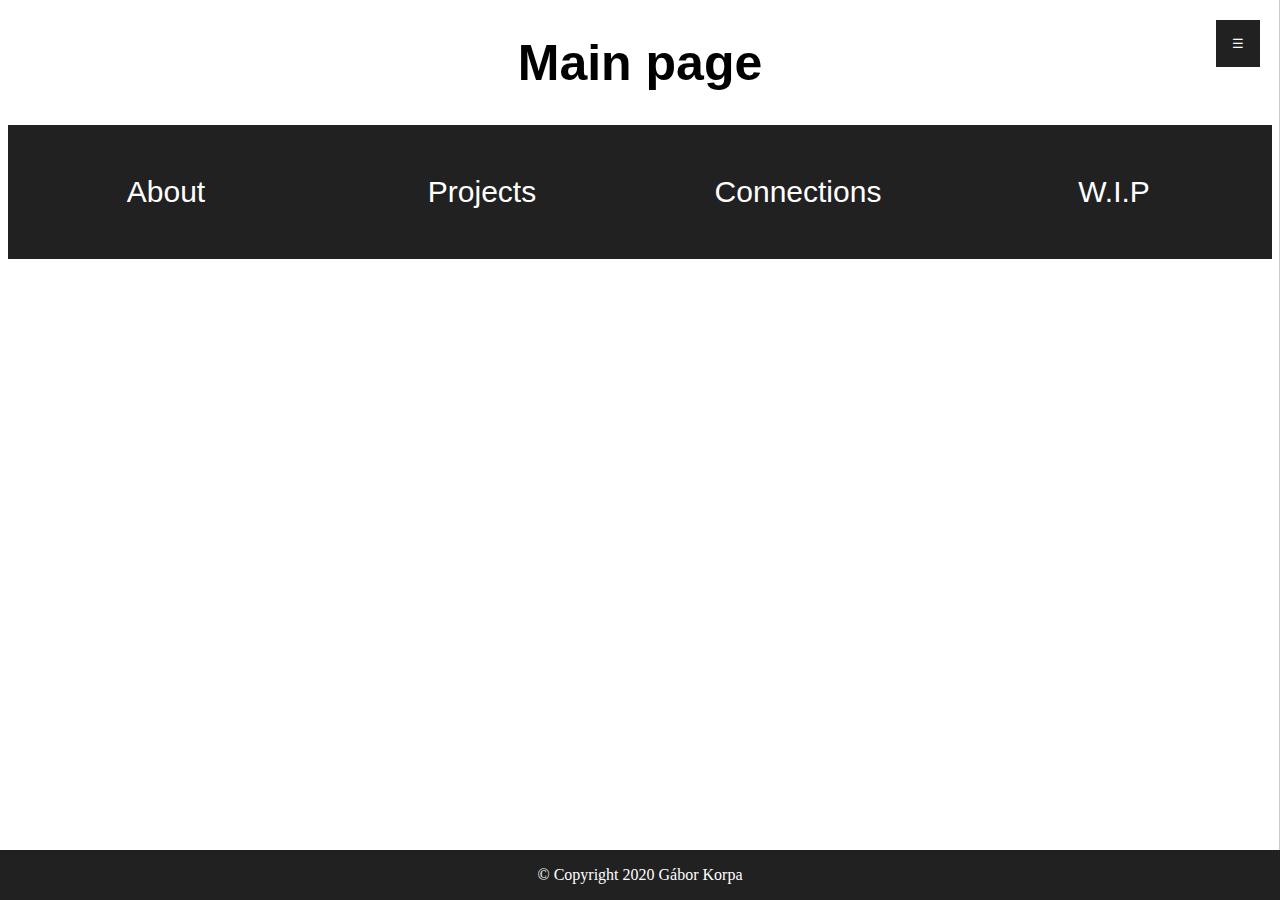
<file: index.html>
<!DOCTYPE html>
<html lang="en">

<head>
    <meta charset="UTF-8">
    <meta name="viewport" content="width=device-width, initial-scale=1.0">
    <script src="script.js"></script>
    <script src="https://code.jquery.com/jquery-2.2.3.min.js"></script>
    <link rel="stylesheet" href="style.css">
    <title>Site</title>
</head>

<body>

    <div class="text">
        <h1>
            Main page
        </h1>
    </div>

    <div class="main">

        <button onclick="window.location.href='sites/about.html'" class="bb" id="about"> About </button>
        <button onclick="window.location.href='sites/projects.html'" class="bb" id="prs"> Projects </button>
        <button onclick="window.location.href='sites/cons.html'" class="bb" id="eler">Connections</button>
        <button onclick="window.location.href='https://ed-zsi.github.io/shop/'" class="bb" id="wip"> W.I.P </button>

    </div>

    <!--navigation side bar-->
    <div class="navbar">
        <button id="btn">☰</button>
        <nav id="nav">
            <ul>
                <li><a href="https://twitter.com/Fry78909616">Twitter</a></li>
                <li><a href="https://www.youtube.com/channel/UCRcI7K8M0ZybbeRhJfxXCLw">YouTube</a></li>
                <li><a href="https://www.reddit.com/user/3edgy5me__">Reddit</a></li>
            </ul>
            <p>Dark Mode:</p>

            <div class="container" id="checkbox-container">
                <label class="switch" for="toggle">
                    <input class="switch-toggle" type="checkbox" id="checkbox">
                    <div></div>
                </label>
            </div>
        </nav>
    </div>

    <div class=" footer">
        <p>&copy; Copyright 2020 Gábor Korpa</p>
    </div>

</body>

</html>
</file>
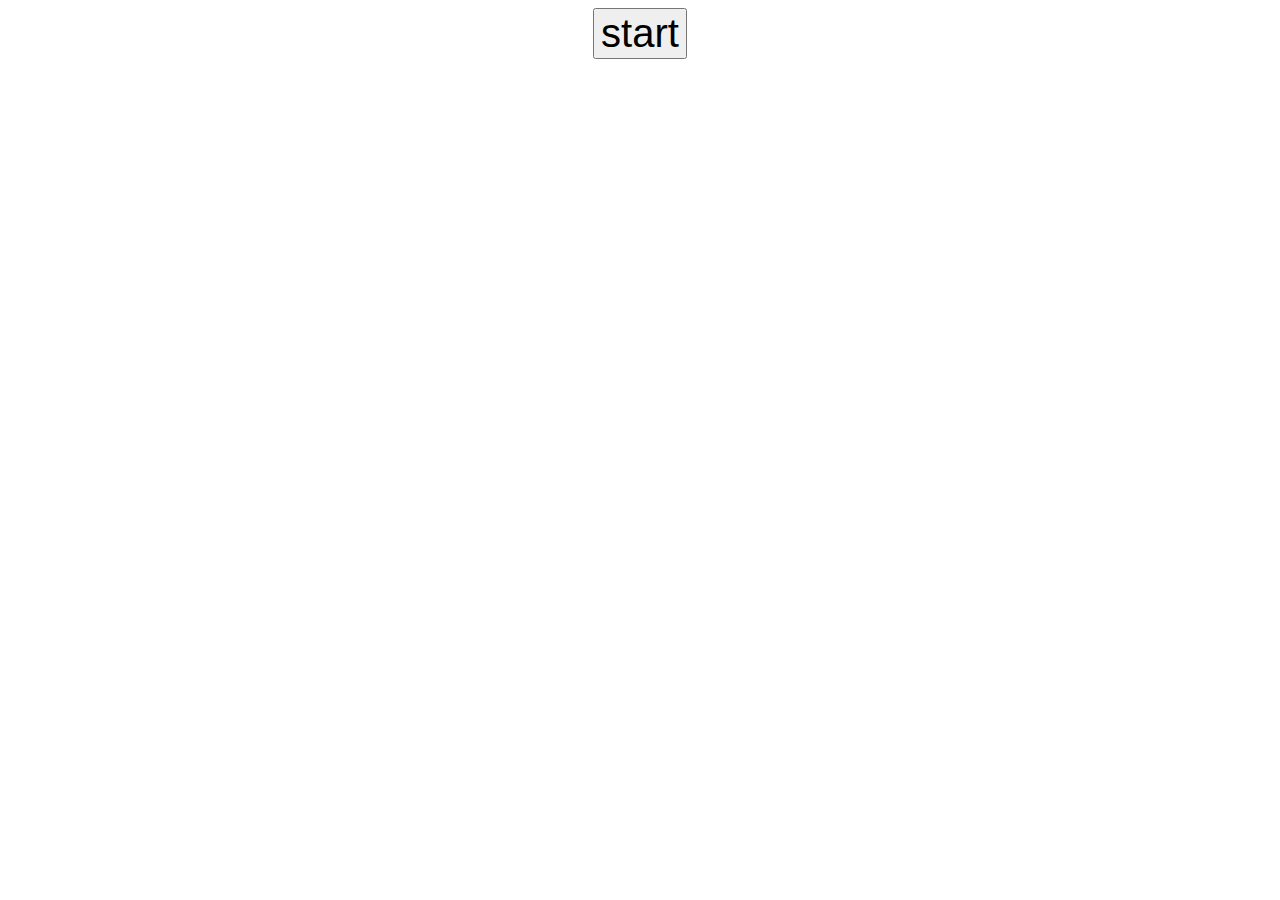
<file: sites/projects/Colorchange/index.html>
<!DOCTYPE html>
<html lang="en">

<head>
    <meta charset="UTF-8">
    <meta name="viewport" content="width=device-width, initial-scale=1.0">
    <link rel="stylesheet" href="style.css">
    <script src="script.js" defer></script>
    <title>Color Change</title>
</head>

<body>
    <div id="wrapper">
        <input type="button" id="btn" value="start"></input>
    </div>
</body>

</html>
</file>
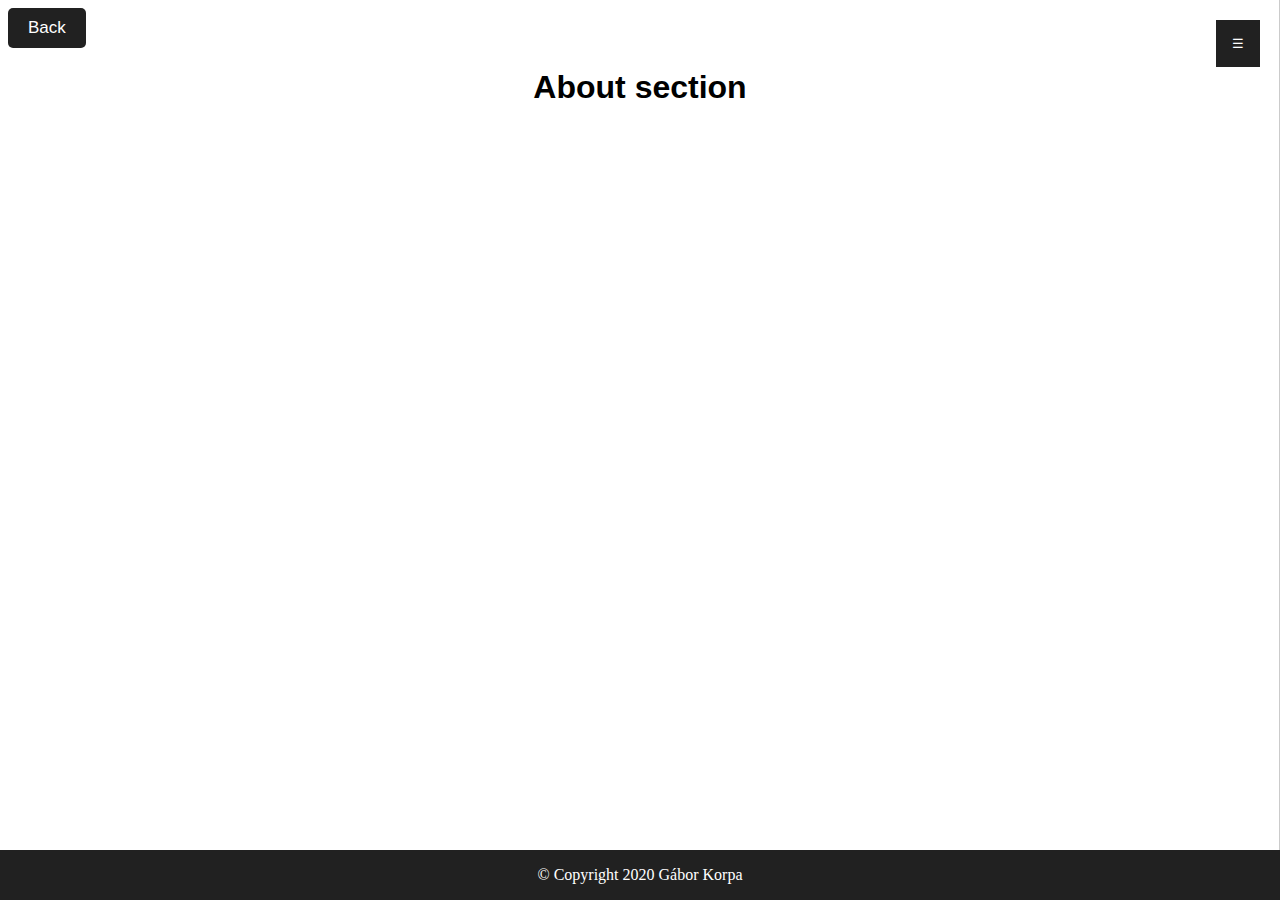
<file: sites/about.html>
<!DOCTYPE html>
<html lang="en">

<head>
    <meta charset="UTF-8">
    <meta name="viewport" content="width=device-width, initial-scale=1.0">
    <script src="script.js"></script>
    <link rel="stylesheet" href="style.css">
    <title>Site</title>
</head>

<body>

    <button id="back" onclick="window.location.href='../index.html'">Back</button>

    <div class="text">
        <h1>
            About section
        </h1>

        <p class="abouttext">
            Lorem ipsum dolor sit amet, consectetur adipiscing elit. Donec rutrum a erat nec sagittis. Integer aliquam a
            lorem nec viverra. Donec vitae rhoncus purus. Morbi in pulvinar lectus. Nam sapien sapien, dignissim ut
            finibus tristique, blandit eu mauris. Maecenas malesuada risus laoreet mauris euismod tincidunt. Morbi enim
            risus, varius vitae volutpat vitae, interdum quis magna. Vestibulum vitae leo tortor. Nulla a lectus eu ante
            rhoncus lacinia. Cras aliquet dolor nec tristique imperdiet. Ut maximus nisi diam, vel luctus orci commodo
            eget. Cras porta egestas arcu quis consequat.
        </p>
        <p class="abouttext">
            Mauris in venenatis justo. Etiam ac malesuada eros. In finibus molestie augue quis commodo. Curabitur
            volutpat, dui ut iaculis lacinia, nulla ipsum aliquet elit, sed luctus urna odio vitae turpis. In imperdiet
            elementum sapien nec eleifend. Donec gravida ullamcorper purus vel porttitor. Fusce molestie orci a risus
            commodo, sed dapibus orci auctor. Praesent dapibus, urna vitae accumsan vehicula, ex orci consequat risus,
            vitae tempor turpis lectus nec mauris. Nam vel mauris at eros rhoncus semper. Proin ultricies laoreet
            congue. Orci varius natoque penatibus et magnis dis parturient montes, nascetur ridiculus mus. Nullam varius
            at dolor quis fringilla. Phasellus sit amet nisl enim. Vestibulum quis sem feugiat, sagittis lectus ut,
            elementum ex.
        </p>
        <p class="abouttext">
            In porttitor quam quis condimentum malesuada. Fusce ut luctus dui. Mauris accumsan, velit nec blandit
            ultricies, eros leo tincidunt orci, a ullamcorper risus massa lobortis tellus. Phasellus dignissim diam in
            ante porta lobortis. Nulla sit amet eros tortor. Sed orci mauris, interdum sed tristique ac, vestibulum non
            ante. Phasellus vulputate turpis quis erat posuere faucibus. Sed tempus mauris suscipit justo ultricies, et
            placerat lectus convallis. Praesent id posuere mauris, et hendrerit est.
        </p>
    </div>

    <!--navigation side bar-->
    <div class="navbar">
        <button id="btn">☰</button>
        <nav id="nav">
            <ul>
                <li><a href="https://twitter.com/Fry78909616">Twitter</a></li>
                <li><a href="https://www.youtube.com/channel/UCRcI7K8M0ZybbeRhJfxXCLw">YouTube</a></li>
                <li><a href="https://www.reddit.com/user/3edgy5me__">Reddit</a></li>
            </ul>
            <p>Dark Mode:</p>
            <div class="container" id="checkbox-container">
                <label class="switch" for="toggle">
                    <input class="switch-toggle" type="checkbox" id="checkbox">
                    <div></div>
                </label>
            </div>
        </nav>
    </div>

    <div class="footer">
        <p>&copy; Copyright 2020 Gábor Korpa</p>
    </div>

</body>

</html>
</file>
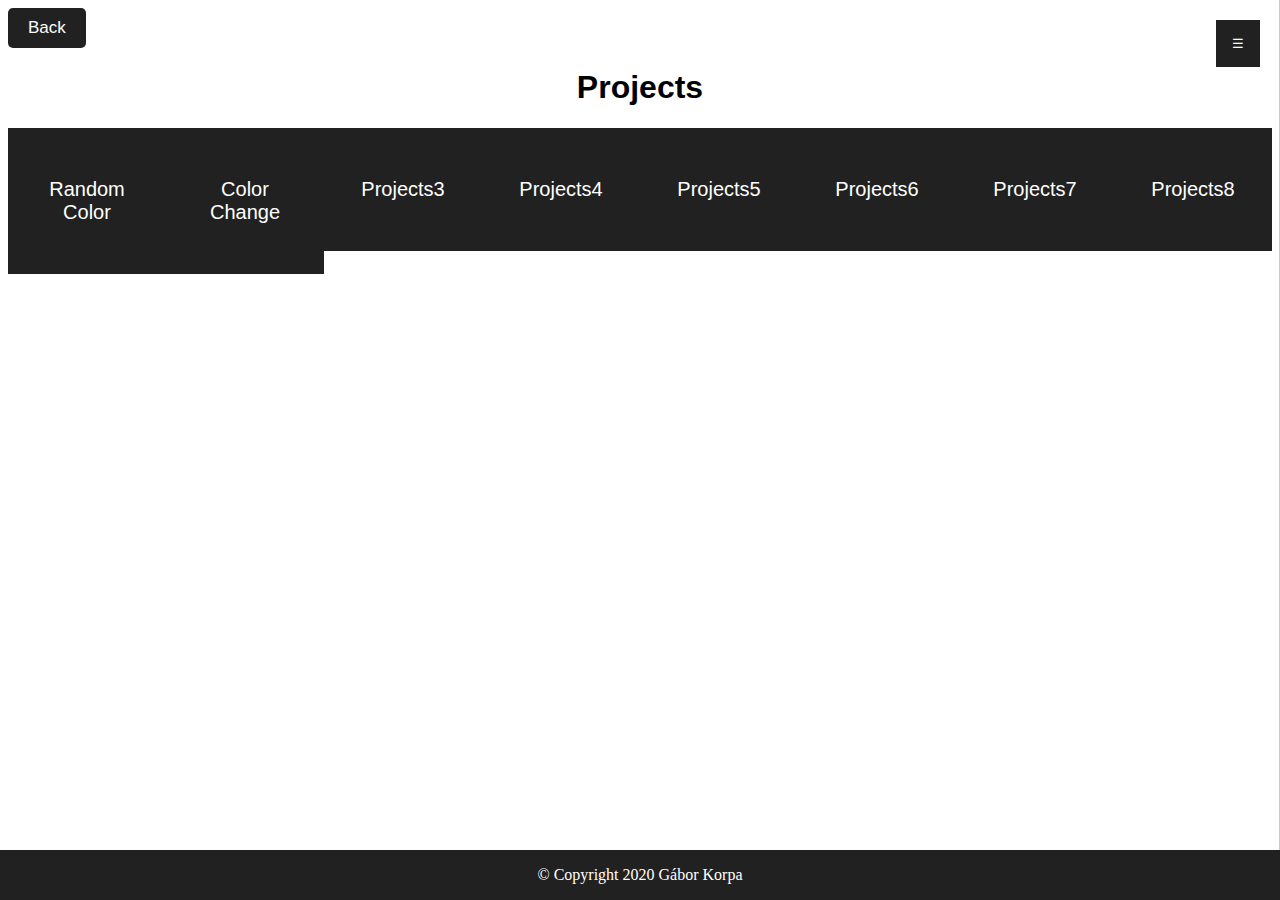
<file: sites/projects.html>
<!DOCTYPE html>
<html lang="en">

<head>
    <meta charset="UTF-8">
    <meta name="viewport" content="width=device-width, initial-scale=1.0">
    <script src="script.js"></script>
    <link rel="stylesheet" href="style.css">
    <title>Site</title>
</head>

<body>

    <button id="back" onclick="window.location.href='../index.html'">Back</button>

    <div class="text">
        <h1>
            Projects
        </h1>
    </div>


    <div class="projects">
        <button onclick="window.location.href='projects/randomcolor/randomcolor.html'" class="pr">Random Color</button>
        <button onclick="window.location.href='projects/Colorchange/index.html'" class="pr">Color Change</button>
        <button class="pr">Projects3</button>
        <button class="pr">Projects4</button>
        <button class="pr">Projects5</button>
        <button class="pr">Projects6</button>
        <button class="pr">Projects7</button>
        <button class="pr">Projects8</button>
    </div>

    <!--navigation side bar-->
    <div class="navbar">
        <button id="btn">☰</button>
        <nav id="nav">
            <ul>
                <li><a href="https://twitter.com/Fry78909616">Twitter</a></li>
                <li><a href="https://www.youtube.com/channel/UCRcI7K8M0ZybbeRhJfxXCLw">YouTube</a></li>
                <li><a href="https://www.reddit.com/user/3edgy5me__">Reddit</a></li>
            </ul>
            <p>Dark Mode:</p>
            <div class="container" id="checkbox-container">
                <label class="switch" for="toggle">
                    <input class="switch-toggle" type="checkbox" id="checkbox">
                    <div></div>
                </label>
            </div>
        </nav>
    </div>

    <div class="footer">
        <p>&copy; Copyright 2020 Gábor Korpa</p>
    </div>

</body>

</html>
</file>
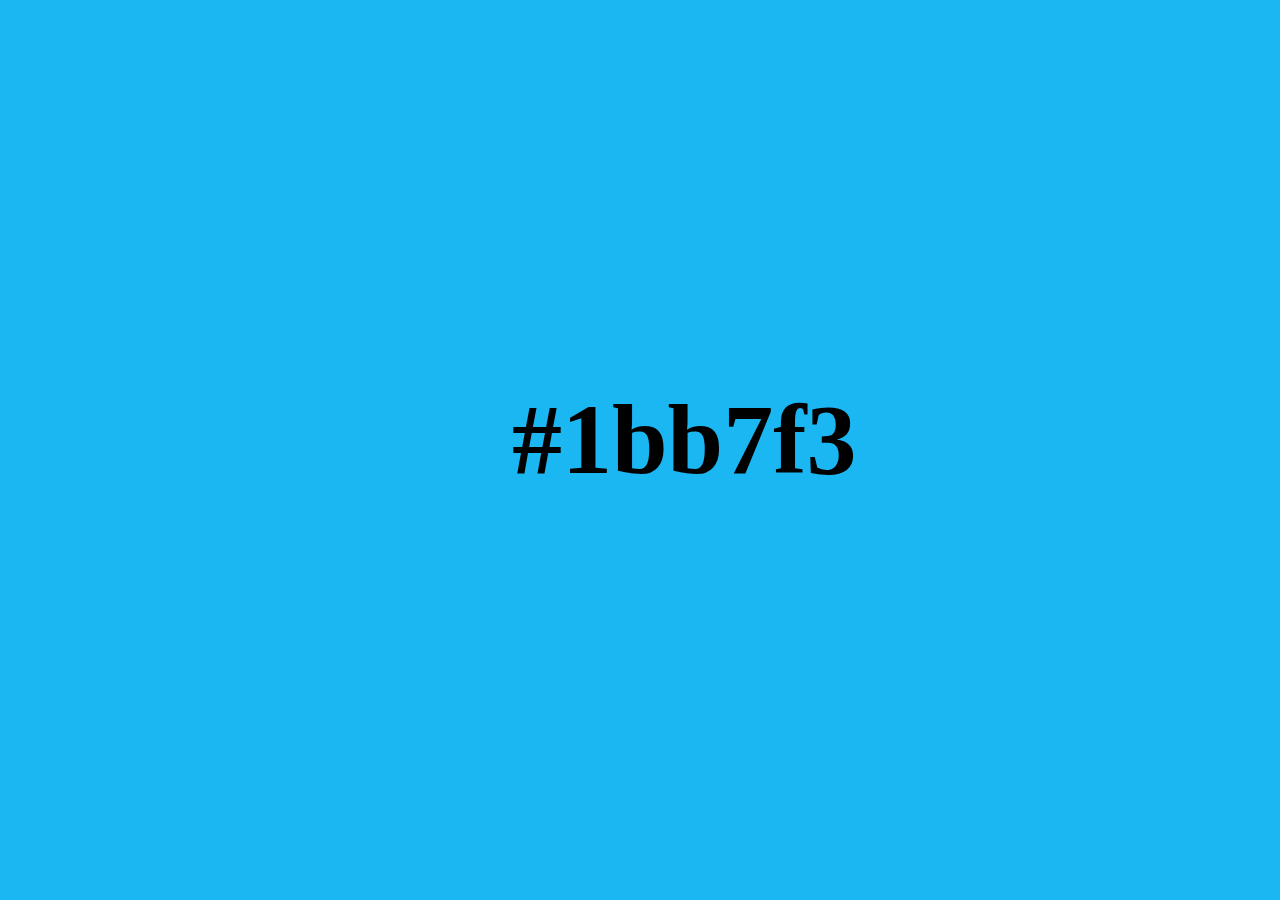
<file: sites/projects/randomcolor/randomcolor.html>
<!DOCTYPE html>
<html lang="en">

<head>
  <meta charset="UTF-8">
  <meta name="viewport" content="width=device-width, initial-scale=1.0">
  <link rel="stylesheet" href="randomcolor.css">
  <title>Randomcolor</title>
</head>

<body bgcolor="#d09ebc">
  <h1 id="a">placeholder
  </h1>
  <script type="text/javascript">
    var bg_colour = Math.floor(Math.random() * 16777215).toString(16);
    bg_colour = "#" + bg_colour;
    document.bgColor = bg_colour;
    document.getElementById('a').innerHTML = bg_colour;
  </script>
</body>

</html>
</file>
<file: style.css>
html{
    margin: 0px;
    padding: 0px;
    -webkit-touch-callout: none;
    -webkit-user-select: none;
    -khtml-user-select: none;
    -moz-user-select: none;
    -ms-user-select: none;
    user-select: none;
}
body{
    transition: background 0.3s linear, color 0.3s linear;
}
body.dark-theme {
    background-color: #272727;
    color: white;
}

#btn{
    border: none;
    color: white;
    background-color:#212121;
    position: fixed;
    top: 20px;
    right: 20px;
    padding: 1rem;
    transition: transform 0.3s ease-in-out;
    outline:none;
    -webkit-transition: .4s;
    transition: .4s;
    
}

#btn:hover{
    background-color: #373737;
    outline:none;
    -webkit-transform: scale(1.1);
    transform: scale(1.1);
}

#btn.active{
    transform: translateX(-120px);
    outline:none;
}

nav{
    background-color: #212121;
    position: fixed;
    top: 0;
    right: 0;
    height: 100vh;
    padding: 2rem;
    transform: translateX(100%);
    transition: transform 0.3s ease-in-out;
}

nav.active{
    transform: translateX(0);
}

nav ul{
    padding: 0;
    list-style-type: none;
    margin: 0;
}

nav ul li{
    padding: 1.5rem 0;
}

p{
    color: white;
}

a{
    color: white;
    text-decoration: none;
    -webkit-transition: .2s;
    transition: .2s;
}

a:hover {
    background-color: #373737;
}

h1, h2, h3, h4, h5, h6{
    text-align: center;
    font-family: Arial, Helvetica, sans-serif;
}

 
.footer {
    position: fixed;
    left: 0;
    bottom: 0;
    width: 100%;
    background-color: #212121;
    color: white;
    text-align: center;
}

.bb{
    float: left;
    width: 25%;
    font-size: 30px;
    background-color: #212121;
    border: none;
    color: white;
    padding: 50px 32px;
    text-align: center;
    text-decoration: none;
    outline: none;
}
.bb:hover{
    background-color: #373737;
}
.text{
    font-family: Arial, Helvetica, sans-serif;
    font-size: 25px;
    text-align: center;
}



.switch input {
    position: absolute;
    right: 60px;
    opacity: 0;
    width: 35%;
    height: 2%;
    background-position: top;
}
.switch {
    display: inline-block;
    font-size: 20px;
    height: 1em;
    width: 2em;
    background: #373737;
    border-radius: 1em;
}
.switch div {
    height: 1em;
    width: 1em;
    border-radius: 1em;
    background:rgb(122, 122, 122);
    box-shadow: 0 0.1em 0.3em rgba(0,0,0,0.3);
    -webkit-transition: all 300ms;
       -moz-transition: all 300ms;
            transition: all 300ms;
}
.switch input:checked + div {
    -webkit-transform: translate3d(100%, 0, 0);
       -moz-transform: translate3d(100%, 0, 0);
            transform: translate3d(100%, 0, 0);
}
</file>
<file: sites/projects/Colorchange/style.css>
body.active{
    animation-name:change;
    animation-duration: 10s;
    animation-iteration-count: infinite;
    animation-delay: 0s;
} @keyframes change{
    0% {background-color:red;}
    25% {background-color: green;}
    50% {background-color:blue;}
    75% {background-color: violet}
    100% {background-color:yellow;}
}
#wrapper{
    text-align: center;
}
#btn{
    font-size: 40px;
    margin:auto;
    display:block;
}
</file>
<file: sites/style.css>
html{
  margin: 0px;
  padding: 0px;
  -webkit-touch-callout: none;
  -webkit-user-select: none;
  -khtml-user-select: none;
  -moz-user-select: none;
  -ms-user-select: none;
  user-select: none;
}

#back{
	background-color:#212121;
	border-radius:5px;
	display:inline-block;
	cursor:pointer;
    color:#ffffff;
    font-family: Arial, Helvetica, sans-serif;
	font-size:17px;
	padding:10px 20px;
    text-decoration:none;
    outline: none;
    border: none;
    -webkit-transition-duration: 0.3s;
    transition-duration: 0.3s;
}
#back:hover{
    background-color:#373737;
    outline: none;
    -webkit-transform: scale(1.1);
    transform: scale(1.1);
}
#back:active{
	position:relative;
    top:1px;
    outline: none;
}

body{
    transition: background 0.3s linear, color 0.3s linear;
}
body.dark-theme {
    background-color: #272727;
    color: white;
}

#btn{
    border: none;
    color: white;
    background-color:#212121;
    position: fixed;
    top: 20px;
    right: 20px;
    padding: 1rem;
    transition: transform 0.3s ease-in-out;
    outline:none;
    -webkit-transition: .4s;
    transition: .4s;
    
}

#btn:hover{
    background-color: #373737;
    outline:none;
    -webkit-transform: scale(1.1);
    transform: scale(1.1);
}

#btn.active{
    transform: translateX(-120px);
    outline:none;
}

nav{
    background-color: #212121;
    position: fixed;
    top: 0;
    right: 0;
    height: 100vh;
    padding: 2rem;
    transform: translateX(100%);
    transition: transform 0.3s ease-in-out;
}

nav.active{
    transform: translateX(0);
}

nav ul{
    padding: 0;
    list-style-type: none;
    margin: 0;
}

nav ul li{
    padding: 1.5rem 0;
}

p{
    color: white;
}

a{
    color: white;
    text-decoration: none;
    -webkit-transition: .2s;
    transition: .2s;
}

a:hover {
    background-color: #373737;
}

h1, h2, h3, h4, h5, h6{
    text-align: center;
    font-family: Arial, Helvetica, sans-serif;
}
 
.footer {
    position: fixed;
    left: 0;
    bottom: 0;
    width: 100%;
    background-color: #212121;
    color: white;
    text-align: center;
}

.switch input {
    position: absolute;
    right: 60px;
    opacity: 0;
    width: 35%;
    height: 2%;
    background-position: top;
}
.switch {
    display: inline-block;
    font-size: 20px;
    height: 1em;
    width: 2em;
    background: #373737;
    border-radius: 1em;
}
.switch div {
    height: 1em;
    width: 1em;
    border-radius: 1em;
    background:rgb(122, 122, 122);
    box-shadow: 0 0.1em 0.3em rgba(0,0,0,0.3);
    -webkit-transition: all 300ms;
       -moz-transition: all 300ms;
            transition: all 300ms;
}
.switch input:checked + div {
    -webkit-transform: translate3d(100%, 0, 0);
       -moz-transform: translate3d(100%, 0, 0);
            transform: translate3d(100%, 0, 0);
}

@-webkit-keyframes cc {
    0% {
      -webkit-transform: translateY(20px);
      transform: translateY(20px);
    }
    50% {
      -webkit-transform: translateY(4px);
      transform: translateY(4px);
    }
    100% {
      -webkit-transform: translateY(20px);
      transform: translateY(20px);
    }
  }
  @keyframes cc {
    0% {
      -webkit-transform: translateY(20px);
      transform: translateY(20px);
    }
    50% {
      -webkit-transform: translateY(4px);
      transform: translateY(4px);
    }
    100% {
      -webkit-transform: translateY(20px);
      transform: translateY(20px);
    }
}
  @-webkit-keyframes cc-sink {
    100% {
      -webkit-transform: translateY(20px);
      transform: translateY(20px);
    }
}
  @keyframes cc-sink {
    100% {
      -webkit-transform: translateY(20px);
      transform: translateY(20px);
    }
}
  .cc {
    display: inline-block;
    vertical-align: middle;
    -webkit-transform: perspective(1px) translateZ(0);
    transform: perspective(1px) translateZ(0);
    width: 18.1%;
    padding: 5px;
    box-shadow: none;
    border: none;
}
  .cc:hover, .cc:focus, .cc:active {
    -webkit-animation-name: cc-sink, cc;
    animation-name: cc-sink, cc;
    -webkit-animation-duration: .3s, 1.5s;
    animation-duration: .3s, 1.5s;
    -webkit-animation-delay: 0s, .3s;
    animation-delay: 0s, .3s;
    -webkit-animation-timing-function: ease-out, ease-in-out;
    animation-timing-function: ease-out, ease-in-out;
    -webkit-animation-iteration-count: 1, infinite;
    animation-iteration-count: 1, infinite;
    -webkit-animation-fill-mode: forwards;
    animation-fill-mode: forwards;
    -webkit-animation-direction: normal, alternate;
    animation-direction: normal, alternate;
    box-shadow: none;
    border: none;
}

.main::after {
    content: "";
    clear: both;
    display: table;
  }

.abouttext{
  font-family: Arial, Helvetica, sans-serif;
  font-size: 25px;
  text-align: center;
}

.pr{
  float: left;
  width: 12.5%;
  font-size: 20px;
  background-color: #212121;
  border: none;
  color: white;
  padding: 50px 32px;
  text-align: center;
  text-decoration: none;
  outline: none;
}
.pr:hover{
  background-color: #373737;
}
</file>
<file: sites/projects/randomcolor/randomcolor.css>
h1{
    font-size: 100px;
    text-align: center;
    position: fixed;
    top: 35%;
    left: 40%;
}
</file>
